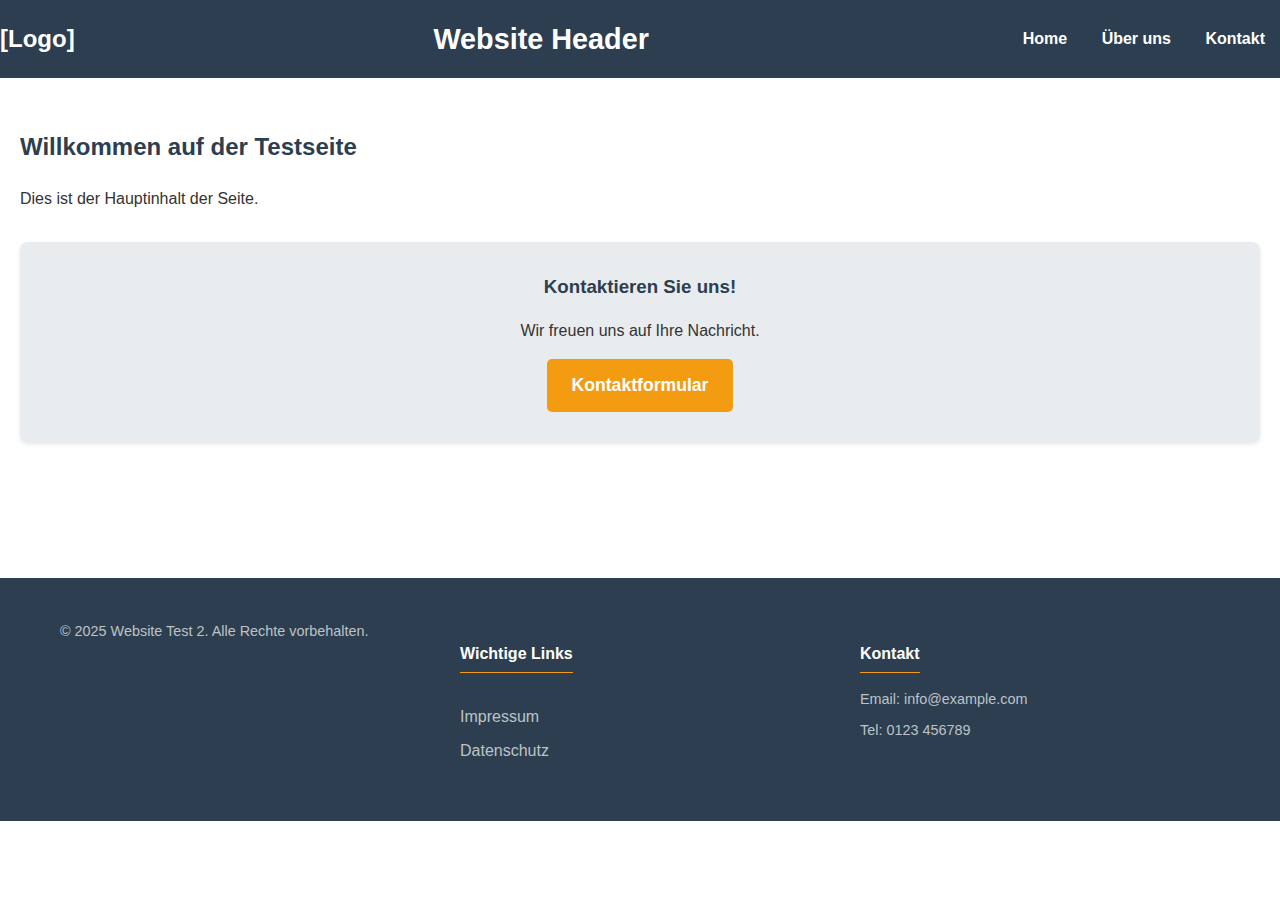
<file: Test 2/index.html>
<!DOCTYPE html>
<html lang="de">
<head>
    <meta charset="UTF-8">
    <meta name="viewport" content="width=device-width, initial-scale=1.0">
    <title>Website Test 2</title>
    <link rel="stylesheet" href="css/styles.css">
</head>
<body>
    <header>
        <!-- Global Header Section -->
        <div class="logo-placeholder">[Logo]</div> <!-- Added Logo Placeholder -->
        <h1>Website Header</h1>
        <nav>
            <ul>
                <li><a href="index.html">Home</a></li> <!-- Changed # to index.html -->
                <li><a href="#">Über uns</a></li> <!-- Changed text -->
                <li><a href="kontakt.html">Kontakt</a></li> <!-- Changed # and text -->
            </ul>
        </nav>
        <!-- Consider adding contact info like phone/email here if needed -->
    </header>

    <main>
        <!-- Page Specific Content Goes Here -->
        <h2>Willkommen auf der Testseite</h2>
        <p>Dies ist der Hauptinhalt der Seite.</p>

        <section class="cta-contact">
            <!-- Global CTA Contact Block -->
            <h3>Kontaktieren Sie uns!</h3>
            <p>Wir freuen uns auf Ihre Nachricht.</p>
            <a href="kontakt.html" class="button">Kontaktformular</a>
        </section>
    </main>

    <footer>
        <!-- Global Footer Section -->
        <div class="footer-content"> <!-- Added container for structure -->
            <div class="footer-section about">
                <p>&copy; 2025 Website Test 2. Alle Rechte vorbehalten.</p>
                <!-- Optional: Add short description -->
            </div>
            <div class="footer-section links">
                <h4>Wichtige Links</h4>
                <ul>
                    <li><a href="#">Impressum</a></li>
                    <li><a href="#">Datenschutz</a></li>
                    <!-- Add more links if needed -->
                </ul>
            </div>
            <div class="footer-section contact">
                <h4>Kontakt</h4>
                <!-- Optional: Add contact info -->
                <p>Email: info@example.com</p>
                <p>Tel: 0123 456789</p>
            </div>
        </div>
    </footer>

    <!-- Optional: JavaScript file -->
    <!-- <script src="js/scripts.js"></script> -->
</body>
</html>
</file>
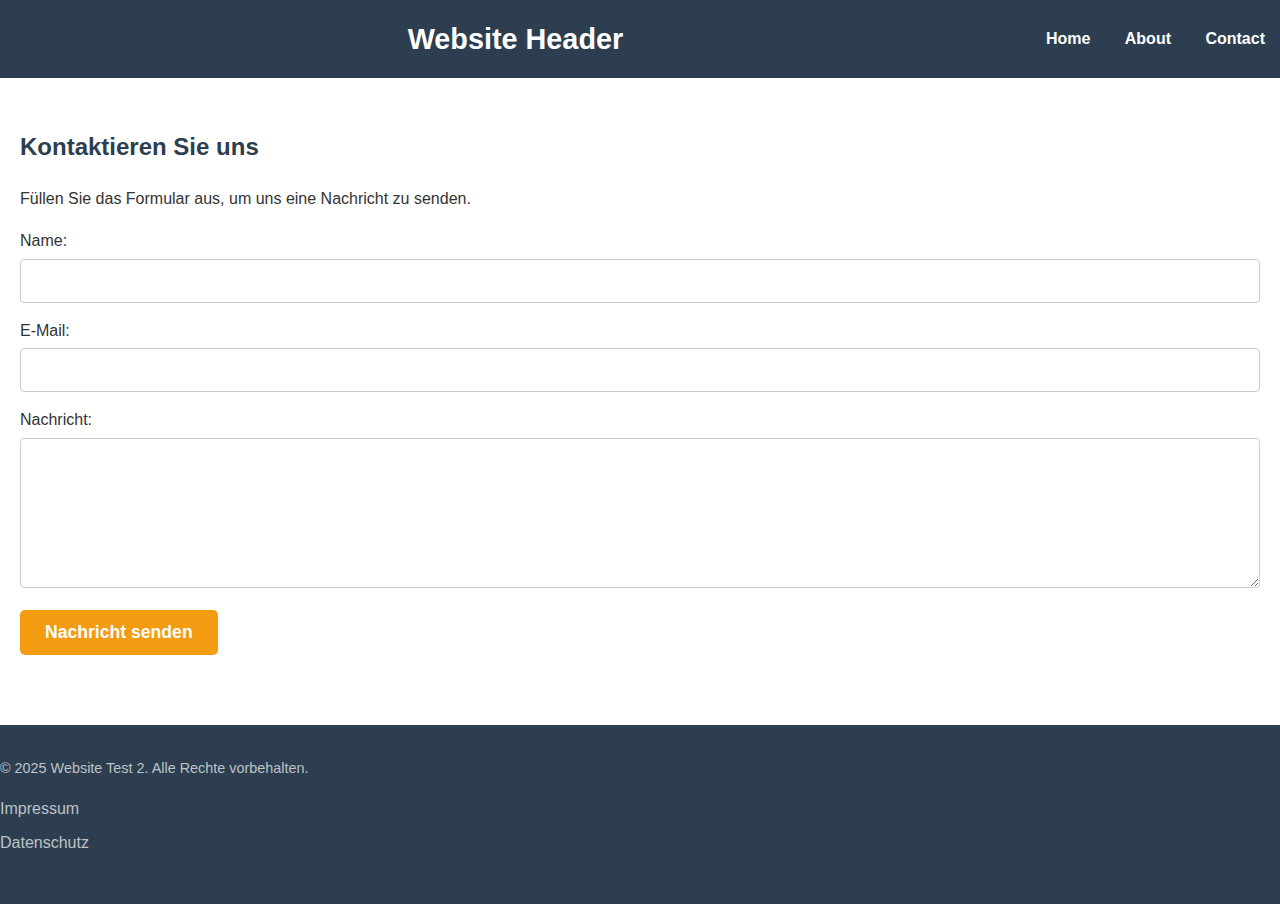
<file: Test 2/kontakt.html>
<!DOCTYPE html>
<html lang="de">
<head>
    <meta charset="UTF-8">
    <meta name="viewport" content="width=device-width, initial-scale=1.0">
    <title>Kontakt - Website Test 2</title>
    <link rel="stylesheet" href="css/styles.css">
</head>
<body>
    <header>
        <!-- Global Header Section -->
        <h1>Website Header</h1>
        <nav>
            <ul>
                <li><a href="index.html">Home</a></li>
                <li><a href="#">About</a></li>
                <li><a href="kontakt.html">Contact</a></li>
            </ul>
        </nav>
    </header>

    <main>
        <!-- Page Specific Content Goes Here -->
        <h2>Kontaktieren Sie uns</h2>
        <p>Füllen Sie das Formular aus, um uns eine Nachricht zu senden.</p>

        <form action="#" method="post"> <!-- Replace # with your form handler URL -->
            <div>
                <label for="name">Name:</label>
                <input type="text" id="name" name="user_name" required>
            </div>
            <div>
                <label for="email">E-Mail:</label>
                <input type="email" id="email" name="user_email" required>
            </div>
            <div>
                <label for="message">Nachricht:</label>
                <textarea id="message" name="user_message" required></textarea>
            </div>
            <div>
                <button type="submit">Nachricht senden</button>
            </div>
        </form>

    </main>

    <footer>
        <!-- Global Footer Section -->
        <p>&copy; 2025 Website Test 2. Alle Rechte vorbehalten.</p>
        <nav>
            <ul>
                <li><a href="#">Impressum</a></li>
                <li><a href="#">Datenschutz</a></li>
            </ul>
        </nav>
    </footer>

    <!-- Optional: JavaScript file -->
    <!-- <script src="js/scripts.js"></script> -->
</body>
</html>
</file>
<file: Test 2/css/styles.css>
/* General Styles */
body {
    font-family: 'Segoe UI', Tahoma, Geneva, Verdana, sans-serif; /* Updated font */
    margin: 0;
    padding: 0;
    line-height: 1.6;
    background-color: #ffffff; /* Changed background to white */
    color: #333;
}

.container { /* Optional container for centering content */
    width: 90%; /* Slightly wider */
    max-width: 1200px; /* Added max-width */
    margin: auto;
    overflow: hidden;
}

a {
    color: #f39c12; /* Changed primary color to orange */
    text-decoration: none;
}

a:hover {
    text-decoration: underline;
    color: #e67e22; /* Darker orange on hover */
}

/* Header Styles */
header {
    background: #2c3e50; /* Darker background */
    color: #ffffff; /* White text */
    padding: 1rem 0;
    /* border-bottom: #007bff 3px solid; */ /* Removed blue border */
    display: flex; /* Use flexbox for layout */
    align-items: center; /* Vertically align items */
    justify-content: space-around; /* Space out items */
    flex-wrap: wrap; /* Allow wrapping on smaller screens */
}

.logo-placeholder { /* Style for logo */
    font-weight: bold;
    font-size: 1.5rem;
    /* Add image styles here if using a real logo */
}

header h1 {
    /* text-align: center; */ /* Removed center align */
    margin: 0;
    /* padding-bottom: 0.5rem; */
    font-size: 1.8rem; /* Adjusted size */
    flex-grow: 1; /* Allow title to take space */
    text-align: center; /* Center if needed */
    padding: 0 20px; /* Add some padding */
}

header nav ul {
    padding: 0;
    list-style: none;
    /* text-align: center; */ /* Removed center align */
    margin: 0; /* Reset margin */
}

header nav ul li {
    display: inline-block; /* Use inline-block for better spacing control */
    margin: 0 15px;
}

header nav ul li a {
    color: #ffffff; /* White links */
    font-weight: bold; /* Make nav links bold */
}

header nav ul li a:hover {
    color: #f39c12; /* Orange hover for nav links */
    text-decoration: none; /* Remove underline on hover */
}


/* Main Content Styles */
main {
    padding: 30px 20px; /* Increased padding */
    min-height: 400px; /* Ensure footer doesn't jump up */
}

main h2 {
    color: #2c3e50; /* Use header background color for headings */
    margin-bottom: 20px;
}

/* Style sections for better separation */
main section {
    margin-bottom: 40px;
    padding: 20px;
    background-color: #f9f9f9; /* Light grey background for sections */
    border-radius: 8px;
    box-shadow: 0 2px 4px rgba(0,0,0,0.1); /* Subtle shadow */
}


/* CTA Contact Block Styles */
.cta-contact {
    background: #e9ecef; /* Lighter grey */
    padding: 30px; /* Increased padding */
    margin-top: 30px;
    border-radius: 8px; /* Slightly more rounded */
    text-align: center;
}

.cta-contact h3 {
    margin-top: 0;
    color: #2c3e50; /* Match heading color */
    margin-bottom: 15px; /* Add space below heading */
}

.button {
    display: inline-block;
    background: #f39c12; /* Changed to orange */
    color: #ffffff; /* White text */
    padding: 12px 25px; /* Adjusted padding */
    border: none;
    border-radius: 5px;
    cursor: pointer;
    text-decoration: none;
    font-size: 1.1rem; /* Slightly larger font */
    font-weight: bold; /* Bold text */
    transition: background-color 0.3s ease; /* Smooth transition */
}

.button:hover {
    background: #e67e22; /* Darker orange on hover */
    text-decoration: none; /* Ensure no underline */
    color: #ffffff; /* Keep text white */
}

/* Footer Styles */
footer {
    background: #2c3e50; /* Match header background */
    color: #bdc3c7; /* Lighter grey text */
    /* text-align: center; */ /* Remove center align */
    padding: 2rem 0; /* Increased padding */
    margin-top: 40px; /* Increased margin */
}

.footer-content {
    display: flex;
    justify-content: space-around;
    flex-wrap: wrap;
    max-width: 1200px;
    margin: auto;
    padding: 0 20px;
    text-align: left; /* Align text left within sections */
}

.footer-section {
    flex: 1;
    min-width: 200px; /* Minimum width for sections */
    margin: 10px 20px; /* Add margin between sections */
}

.footer-section h4 {
    color: #ffffff; /* White headings */
    margin-bottom: 15px;
    border-bottom: 1px solid #f39c12; /* Orange underline */
    padding-bottom: 5px;
    display: inline-block; /* Fit border to text */
}

footer p {
    margin: 0 0 0.5rem 0;
    font-size: 0.9rem; /* Slightly smaller text */
}

footer ul { /* Reset list styles for footer links */
    padding: 0;
    list-style: none;
}

footer ul li {
    margin-bottom: 8px; /* Space between links */
    /* display: inline; */ /* Changed to block for vertical list */
    /* margin: 0 10px; */
}

footer ul li a {
    color: #bdc3c7; /* Match footer text color */
}

footer ul li a:hover {
    color: #ffffff; /* White on hover */
    text-decoration: underline; /* Add underline on hover */
}


/* Basic Form Styles (for kontakt.html later) */
form label {
    display: block;
    margin-bottom: 5px;
}

form input[type="text"],
form input[type="email"],
form textarea {
    width: 100%;
    padding: 12px; /* Increased padding */
    margin-bottom: 15px; /* Increased margin */
    border: 1px solid #ccc;
    border-radius: 4px;
    box-sizing: border-box; /* Include padding and border in element's total width and height */
    font-size: 1rem; /* Ensure consistent font size */
}

form textarea {
    height: 150px;
    resize: vertical; /* Allow vertical resize */
}

form button {
    /* Reuse button style - already updated above */
    display: inline-block;
    background: #f39c12;
    color: #ffffff;
    padding: 12px 25px;
    border: none;
    border-radius: 5px;
    cursor: pointer;
    text-decoration: none;
    font-size: 1.1rem;
    font-weight: bold;
    transition: background-color 0.3s ease;
}

form button:hover {
    background: #e67e22;
    color: #ffffff;
}
</file>
